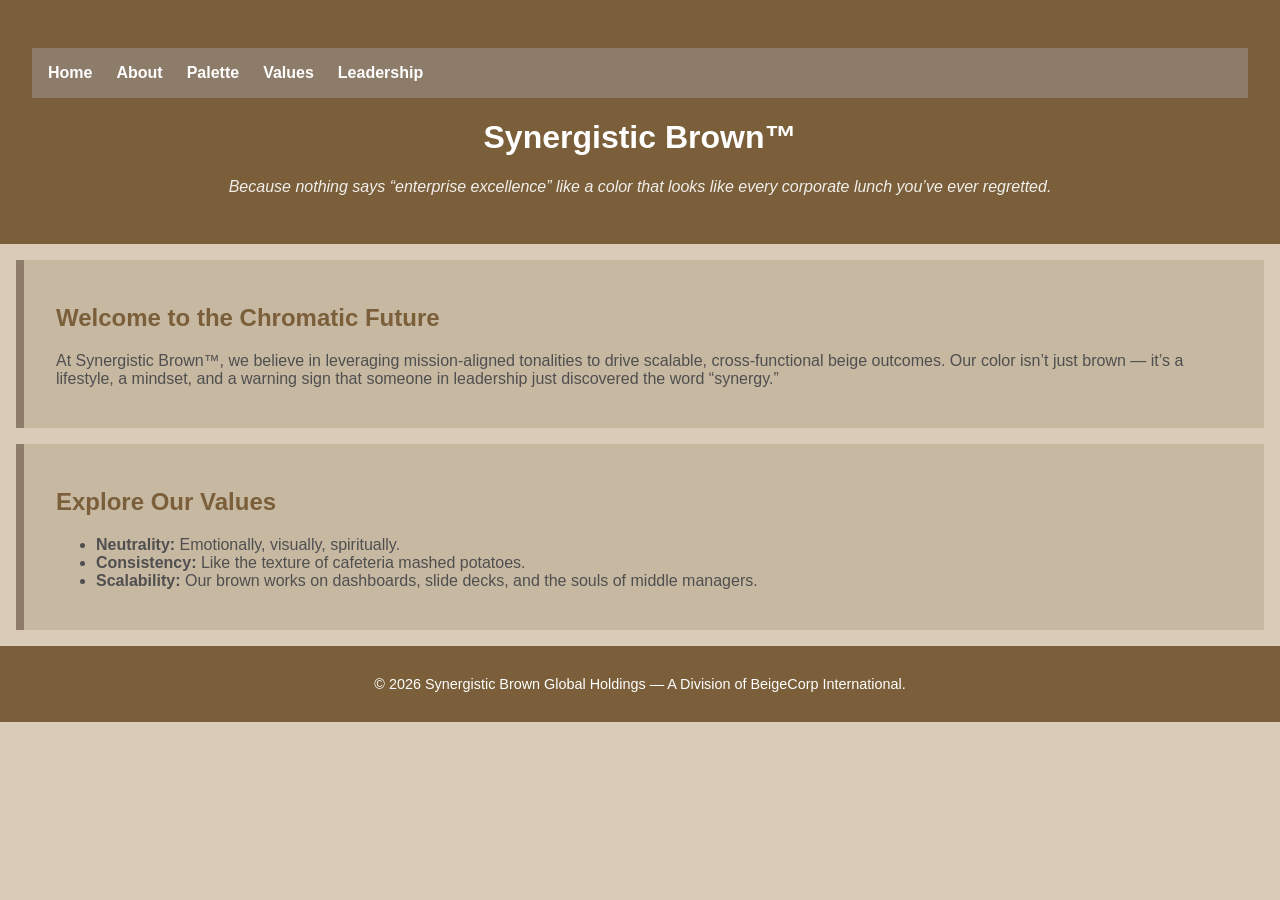
<file: index.html>
<!DOCTYPE html>
<html lang="en">
<head>
    <meta charset="UTF-8">
    <title>Synergistic Brown™</title>

    <!-- Cache‑busted CSS -->
    <link rel="stylesheet" href="assets/css/style.css?v=1.0.0">
</head>
<body>
    <header>
        <nav>
        <ul class="nav">
        <li><a href="index.html">Home</a></li>
        <li><a href="pages/about.html">About</a></li>
        <li><a href="pages/palette.html">Palette</a></li>
        <li><a href="pages/values.html">Values</a></li>
        <li><a href="pages/leadership.html">Leadership</a></li>
    </ul>
</nav>

        <h1>Synergistic Brown™</h1>
        <p class="tagline">Because nothing says “enterprise excellence” like a color that looks like every corporate lunch you’ve ever regretted.</p>
    </header>
    

    <main>
        <section>
            <h2>Welcome to the Chromatic Future</h2>
            <p>
                At Synergistic Brown™, we believe in leveraging mission‑aligned tonalities to drive scalable, 
                cross‑functional beige outcomes. Our color isn’t just brown — it’s a lifestyle, a mindset, 
                and a warning sign that someone in leadership just discovered the word “synergy.”
            </p>
        </section>

        <section>
            <h2>Explore Our Values</h2>
            <ul>
                <li><strong>Neutrality:</strong> Emotionally, visually, spiritually.</li>
                <li><strong>Consistency:</strong> Like the texture of cafeteria mashed potatoes.</li>
                <li><strong>Scalability:</strong> Our brown works on dashboards, slide decks, and the souls of middle managers.</li>
            </ul>
        </section>
    </main>

    <footer>
        <p>© 2026 Synergistic Brown Global Holdings — A Division of BeigeCorp International.</p>
    </footer>

    <!-- Cache‑busted JS -->
    <script src="assets/js/main.js?v=1.0.0"></script>
</body>
</html>
</file>
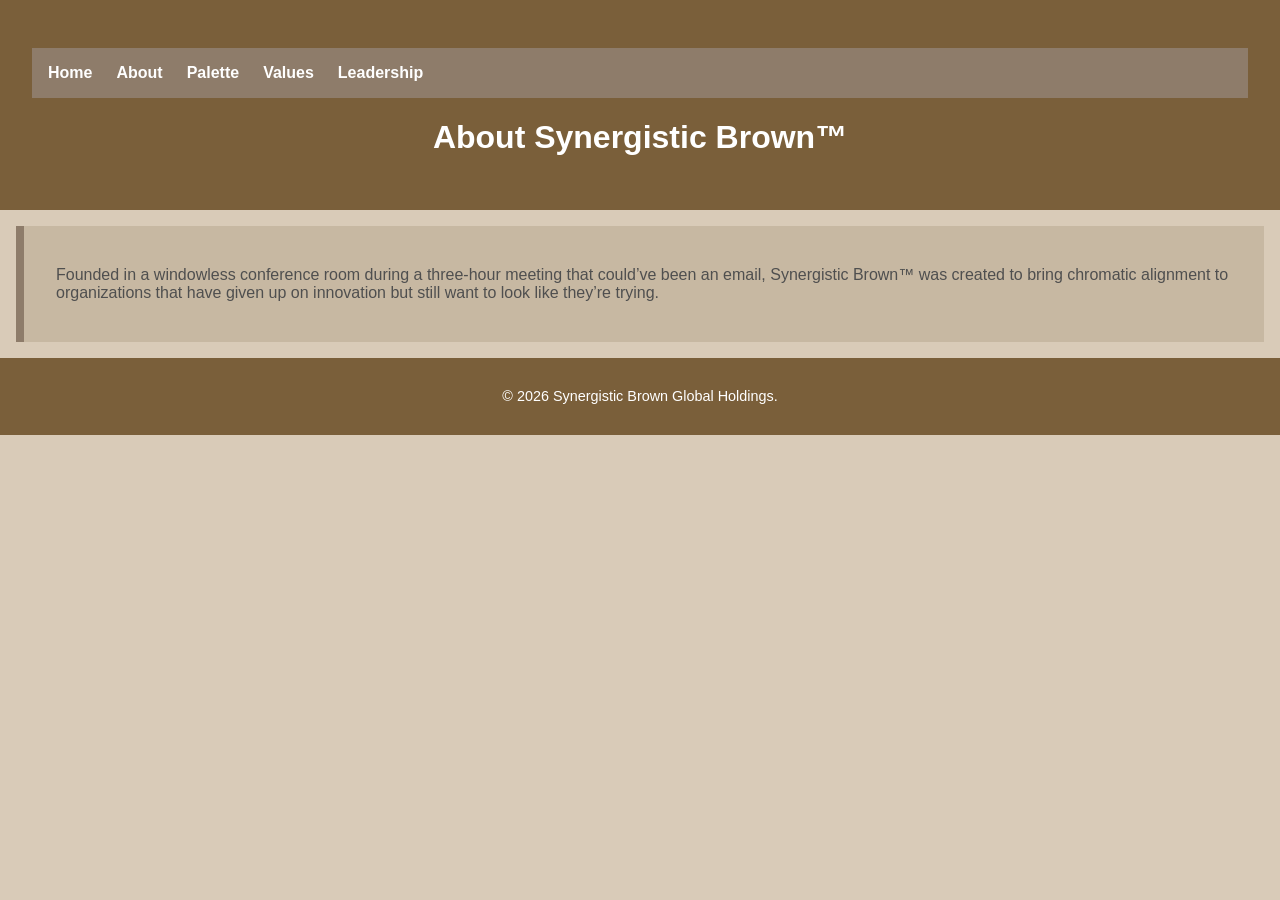
<file: pages/about.html>
<!DOCTYPE html>
<html lang="en">
<head>
    <meta charset="UTF-8">
    <title>About Us — Synergistic Brown™</title>
    <link rel="stylesheet" href="../assets/css/style.css">
</head>
<body>
    <header>
        <nav>
                <ul class="nav">
                <li><a href="../index.html">Home</a></li>
                <li><a href="../pages/about.html">About</a></li>
                <li><a href="../palette.html">Palette</a></li>
                <li><a href="../values.html">Values</a></li>
                <li><a href="../leadership.html">Leadership</a></li>
            </ul>
        </nav>
        <h1>About Synergistic Brown™</h1>
    </header>

    <main>
        <section>
            <p>
                Founded in a windowless conference room during a three-hour meeting that could’ve been an email,
                Synergistic Brown™ was created to bring chromatic alignment to organizations that have given up
                on innovation but still want to look like they’re trying.
            </p>
        </section>
    </main>

    <footer>
        <p>© 2026 Synergistic Brown Global Holdings.</p>
    </footer>
</body>
</html>
</file>
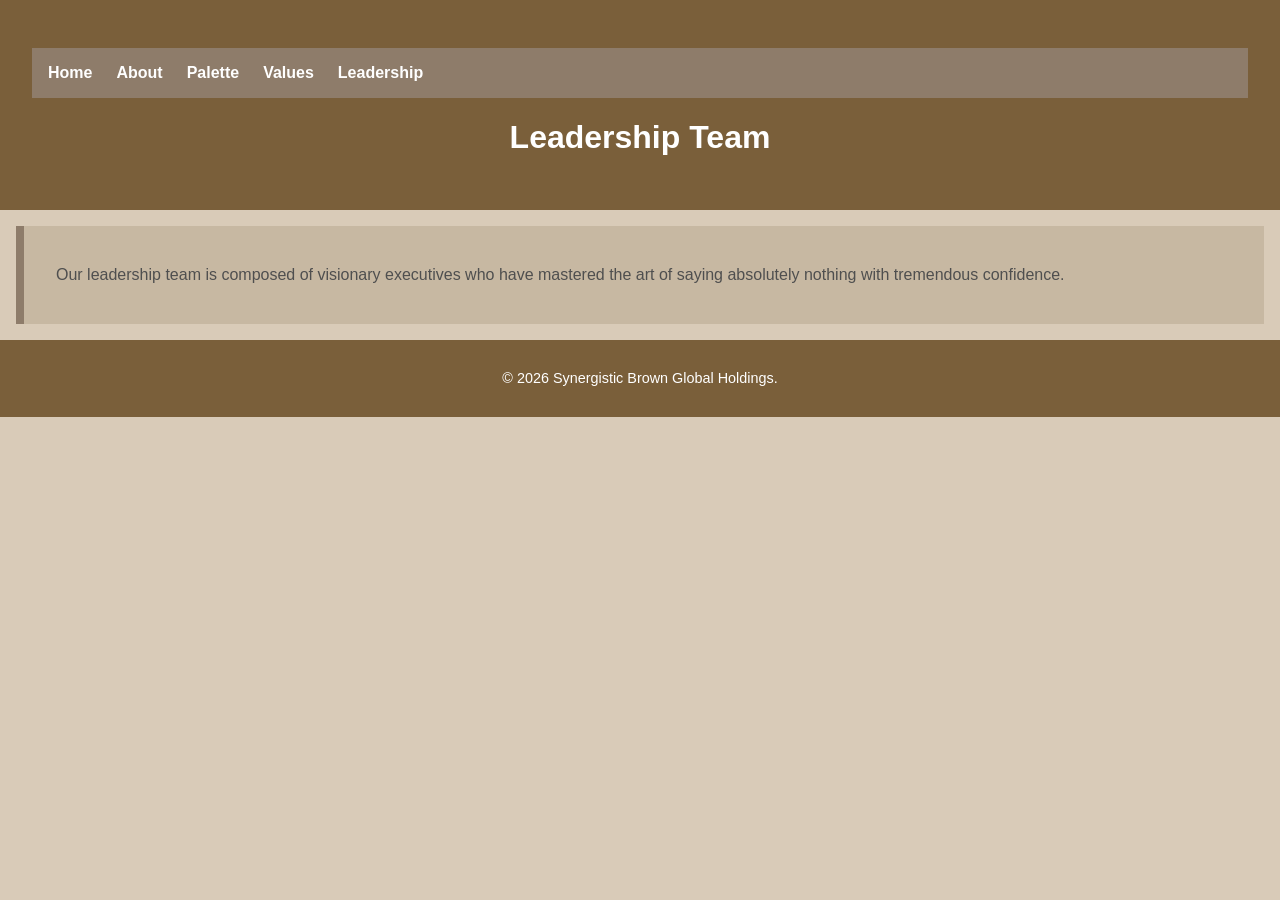
<file: pages/leadership.html>
<!DOCTYPE html>
<html lang="en">
<head>
    <meta charset="UTF-8">
    <title>Leadership — Synergistic Brown™</title>
    <link rel="stylesheet" href="../assets/css/style.css">
</head>
<body>
    <header>
        <nav>
                <ul class="nav">
                <li><a href="../index.html">Home</a></li>
                <li><a href="../pages/about.html">About</a></li>
                <li><a href="../palette.html">Palette</a></li>
                <li><a href="../values.html">Values</a></li>
                <li><a href="../leadership.html">Leadership</a></li>
            </ul>
        </nav>
        <h1>Leadership Team</h1>
    </header>

    <main>
        <section>
            <p>
                Our leadership team is composed of visionary executives who have mastered the art of saying 
                absolutely nothing with tremendous confidence.
            </p>
        </section>
    </main>

    <footer>
        <p>© 2026 Synergistic Brown Global Holdings.</p>
    </footer>
</body>
</html>
</file>
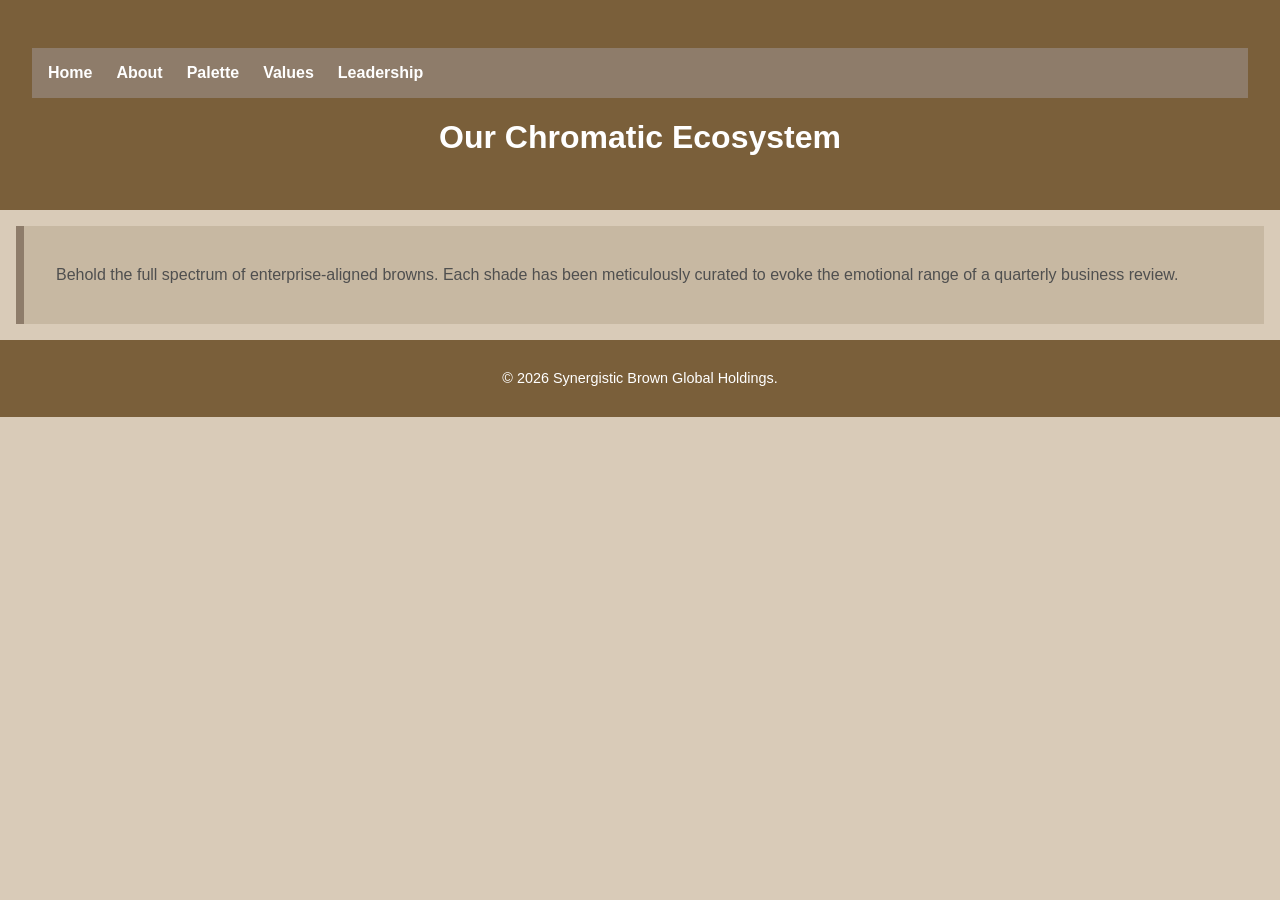
<file: pages/palette.html>
<!DOCTYPE html>
<html lang="en">
<head>
    <meta charset="UTF-8">
    <title>Color Palette — Synergistic Brown™</title>
    <link rel="stylesheet" href="../assets/css/style.css">
</head>
<body>
    <header>
        <nav>
                <ul class="nav">
                <li><a href="../index.html">Home</a></li>
                <li><a href="../pages/about.html">About</a></li>
                <li><a href="../palette.html">Palette</a></li>
                <li><a href="../values.html">Values</a></li>
                <li><a href="../leadership.html">Leadership</a></li>
            </ul>
        </nav>
        <h1>Our Chromatic Ecosystem</h1>
    </header>

    <main>
        <section>
            <p>
                Behold the full spectrum of enterprise‑aligned browns. Each shade has been meticulously curated 
                to evoke the emotional range of a quarterly business review.
            </p>
        </section>
    </main>

    <footer>
        <p>© 2026 Synergistic Brown Global Holdings.</p>
    </footer>
</body>
</html>
</file>
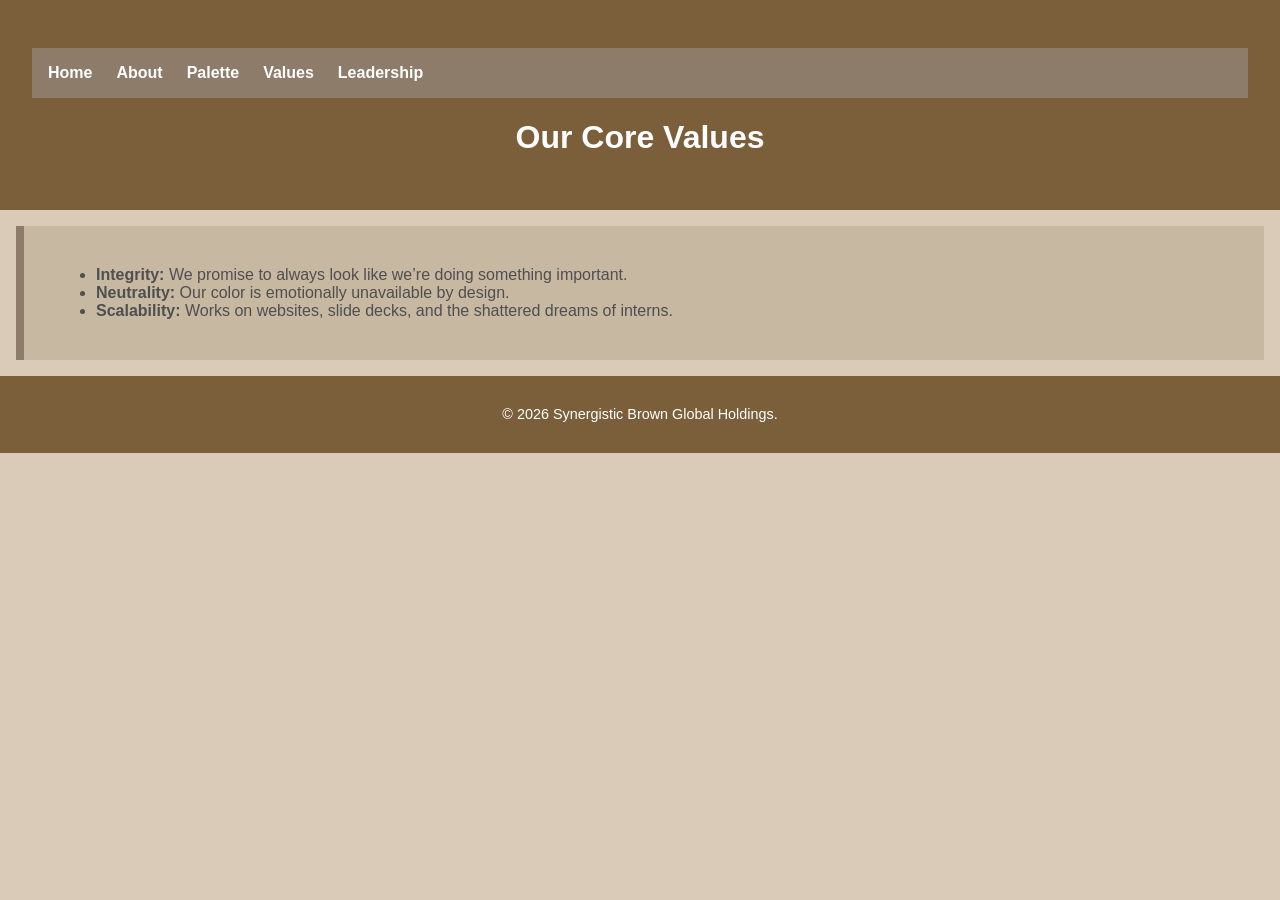
<file: pages/values.html>
<!DOCTYPE html>
<html lang="en">
<head>
    <meta charset="UTF-8">
    <title>Our Values — Synergistic Brown™</title>
    <link rel="stylesheet" href="../assets/css/style.css">
</head>
<body>
    <header>
        <nav>
                <ul class="nav">
                <li><a href="../index.html">Home</a></li>
                <li><a href="../pages/about.html">About</a></li>
                <li><a href="../palette.html">Palette</a></li>
                <li><a href="../values.html">Values</a></li>
                <li><a href="../leadership.html">Leadership</a></li>
            </ul>
        </nav>
        <h1>Our Core Values</h1>
    </header>

    <main>
        <section>
            <ul>
                <li><strong>Integrity:</strong> We promise to always look like we’re doing something important.</li>
                <li><strong>Neutrality:</strong> Our color is emotionally unavailable by design.</li>
                <li><strong>Scalability:</strong> Works on websites, slide decks, and the shattered dreams of interns.</li>
            </ul>
        </section>
    </main>

    <footer>
        <p>© 2026 Synergistic Brown Global Holdings.</p>
    </footer>
</body>
</html>
</file>
<file: assets/css/style.css>
/* Synergistic Brown™ — because your brand deserves the same energy as a conference room wall */

:root {
    --synergistic-brown: #7A5F3A;
    --executive-greige: #C7B8A2;
    --operational-taupe: #8E7C6A;
    --middle-manager-sand: #D9CBB8;
    --compliance-gray: #4F4F4F;
}

body {
    margin: 0;
    padding: 0;
    font-family: "Segoe UI", sans-serif;
    background-color: var(--middle-manager-sand);
    color: var(--compliance-gray);
}

header {
    background-color: var(--synergistic-brown);
    color: white;
    padding: 2rem;
    text-align: center;
}

.tagline {
    font-style: italic;
    opacity: 0.9;
}

h2 {
    color: var(--synergistic-brown);
}

section {
    padding: 1.5rem 2rem;
    background-color: var(--executive-greige);
    margin: 1rem;
    border-left: 8px solid var(--operational-taupe);
}

footer {
    text-align: center;
    padding: 1rem;
    background-color: var(--synergistic-brown);
    color: white;
    font-size: 0.9rem;
}

.nav {
    list-style: none;
    display: flex;
    gap: 1.5rem;
    padding: 1rem;
    background-color: var(--operational-taupe);
}

.nav a {
    color: white;
    text-decoration: none;
    font-weight: bold;
}

.nav a:hover {
    text-decoration: underline;
}
</file>
